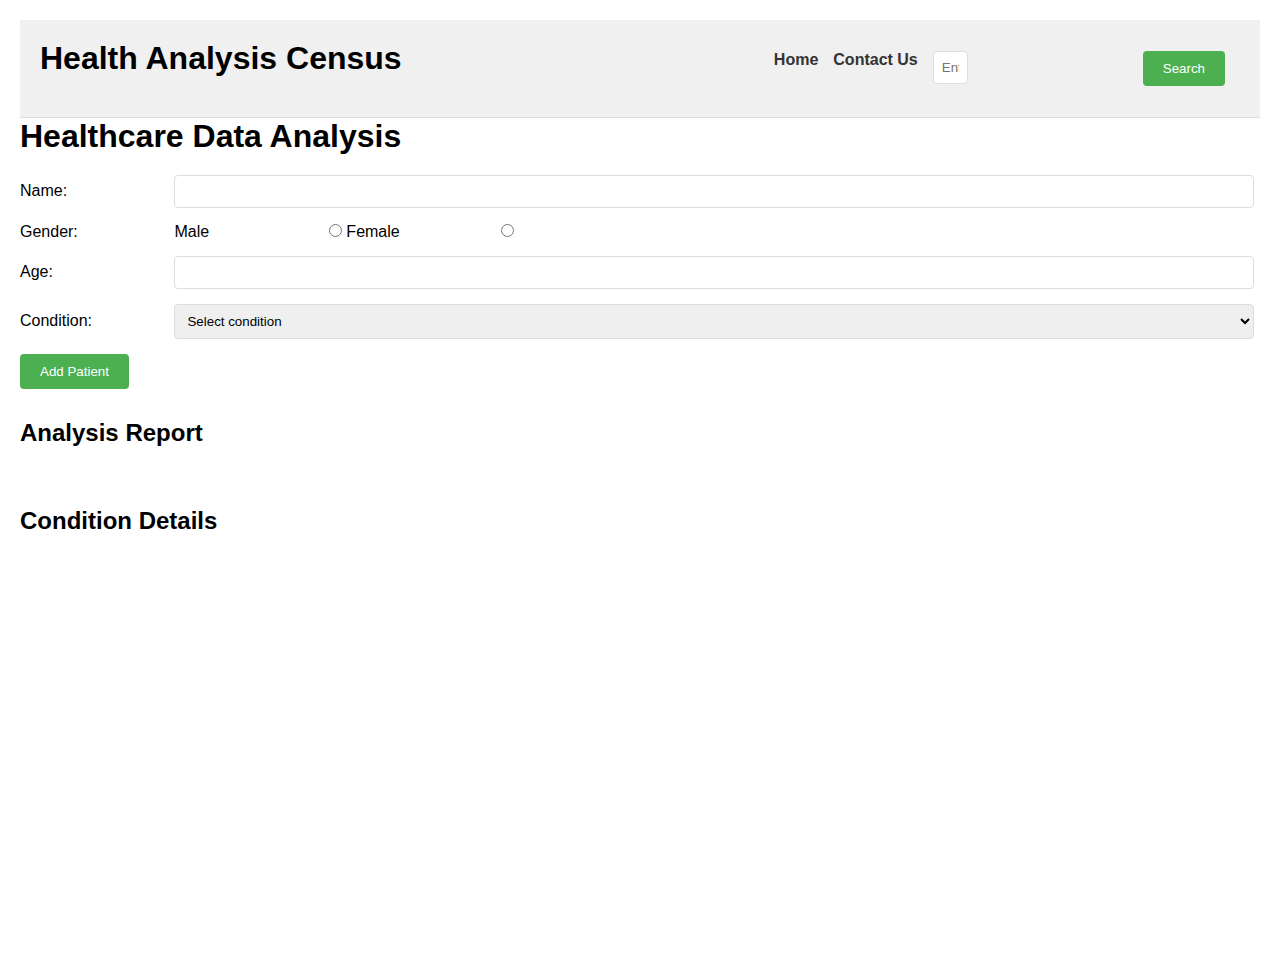
<file: index.html>
<!DOCTYPE html>
<html lang="en">
<head>
  <meta charset="UTF-8">
  <meta name="viewport" content="width=device-width, initial-scale=1.0">
  <title>Health Analysis Data</title>
  <link rel="stylesheet" href="./health_analysis.css">
</head>
<body>
   <nav>
     <h1>Health Analysis Census</h1>
     <ul>
       <li><a href="./index.html" id="home">Home</a></li>
       <li><a href="./health_contact.html" id="contact">Contact Us</a></li>
       <li>
         <input type="text" id="conditionInput" placeholder="Enter a health condition">
       </li>
       <li>
         <button id="btnSearch">Search</button>
       </li>
     </ul>
   </nav>

   <div class="container">
     <div class="analysisForm">
       <h1>Healthcare Data Analysis</h1>
       <div>
         <label for="name">Name:</label>
         <input type="text" id="name">
       </div>
       <div>
         <label>Gender:</label>
         <label for="male">Male</label>
         <input type="radio" name="gender" id="male" value="Male">
         <label for="female">Female</label>
         <input type="radio" name="gender" id="female" value="Female">
       </div>
       <div>
         <label for="age">Age:</label>
         <input type="number" id="age">
       </div>
       <div>
         <label for="condition">Condition:</label>
         <select id="condition">
           <option value="">Select condition</option>
           <option value="Diabetes">Diabetes</option>
           <option value="Thyroid">Thyroid</option>
           <option value="High Blood Pressure">High Blood Pressure</option>
         </select>
       </div>
       <button id="addPatient">Add Patient</button>
       <h2>Analysis Report</h2>
       <div id="report"></div>
     </div>

     <div class="searchCondition">
       <h2>Condition Details</h2>
       <div id="result"></div>
     </div>
   </div>

   <script src="./health_analysis.js"></script>
</body>
</html>
</file>
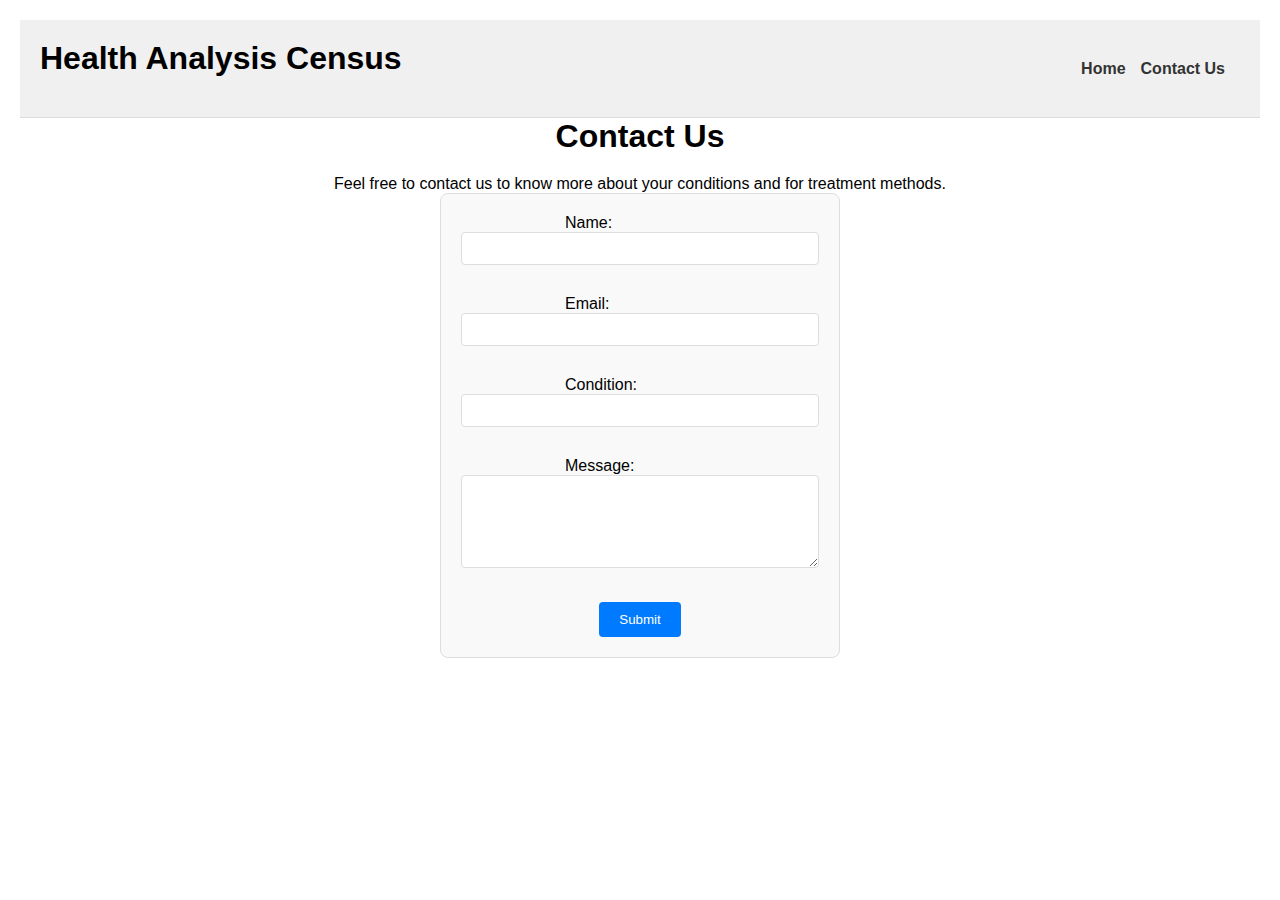
<file: health_contact.html>
<!DOCTYPE html>
<html lang="en">
<head>
  <meta charset="UTF-8">
  <meta name="viewport" content="width=device-width, initial-scale=1.0">
  <title>Contact Us</title>
  <link rel="stylesheet" href="./health_analysis.css">
  <style>
    body {
        text-align: center;
        font-family: Arial, sans-serif;
    }
    /* Some basic styling for demonstration purposes */
    #contactForm {
      max-width: 400px;
      margin: 0 auto;
      padding: 20px;
      border: 1px solid #ddd;
      border-radius: 8px;
      background-color: #f9f9f9;
    }
    #contactForm input,
    #contactForm textarea {
      width: 100%;
      margin-bottom: 15px;
      padding: 8px;
      border: 1px solid #ddd;
      border-radius: 4px;
    }
    #contactForm button {
      padding: 10px 20px;
      background-color: #007bff;
      color: white;
      border: none;
      border-radius: 4px;
      cursor: pointer;
    }
    #contactForm button:hover {
      background-color: #0056b3;
    }
  </style>
</head>
<body>
  <nav>
    <h1>Health Analysis Census</h1>
    <ul>
      <li><a href="./index.html" id="home">Home</a></li>
      <li><a href="./health_contact.html" id="contact">Contact Us</a></li>
    </ul>
  </nav>

  <h1>Contact Us</h1>
  <p>Feel free to contact us to know more about your conditions and for treatment methods.</p>

  <form id="contactForm">
    <div>
      <label for="name">Name:</label>
      <input type="text" id="name" name="name" required>
    </div>
    <div>
      <label for="email">Email:</label>
      <input type="email" id="email" name="email" required>
    </div>
    <div>
      <label for="condition">Condition:</label>
      <input type="text" id="condition" name="condition" required>
    </div>
    <div>
      <label for="message">Message:</label>
      <textarea id="message" name="message" rows="5" required></textarea>
    </div>
    <button type="submit">Submit</button>
  </form>

  <script>
    document.getElementById('contactForm').addEventListener('submit', function(event) {
        event.preventDefault(); // Prevent form from submitting the traditional way
        alert('Thank you for contacting us!');
        // You can add further code here to handle form data if needed
    });
  </script>
</body>
</html>
</file>
<file: health_analysis.css>
/* Basic CSS for the navigation bar */
* {
    margin: 0;
    padding: 0;
    box-sizing: border-box;
}

nav {
    background-color: #f0f0f0;
    padding: 20px;
    display: flex;
    align-items: center;
    justify-content: space-between;
    border-bottom: 1px solid #ddd;
}

nav ul {
    list-style-type: none;
    padding: 0;
    margin: 0;
    display: flex;
}

nav ul li {
    margin-right: 15px;
}

nav a {
    text-decoration: none;
    color: #333;
    font-weight: bold;
}

nav a:hover {
    color: #007bff;
}

/* Basic CSS for the form elements */
body {
    font-family: Arial, sans-serif;
    margin: 20px;
}

h1 {
    margin-bottom: 20px;
}

div {
    margin-bottom: 15px;
}

label {
    display: inline-block;
    width: 150px;
    text-align: left;
}

input[type="text"],
input[type="number"],
select {
    width: calc(100% - 160px); /* Adjusted for label width and padding */
    padding: 8px;
    border: 1px solid #ddd;
    border-radius: 4px;
}

button {
    padding: 10px 20px;
    background-color: #4CAF50;
    color: white;
    border: none;
    border-radius: 4px;
    cursor: pointer;
}

button:hover {
    background-color: #45a049;
}

/* Basic CSS for the report section */
h2 {
    margin-top: 30px;
}

#report,
#result {
    padding: 15px;
    max-width: 100%;
    word-wrap: break-word;
}

#result {
    height: 400px;
    max-width: 100%;
    display: flex;
    align-items: center;
    justify-content: center;
    flex-direction: column;
}

#result img {
    width: 200px;
    height: auto; /* Maintain aspect ratio */
    max-width: 100%;
}
</file>
